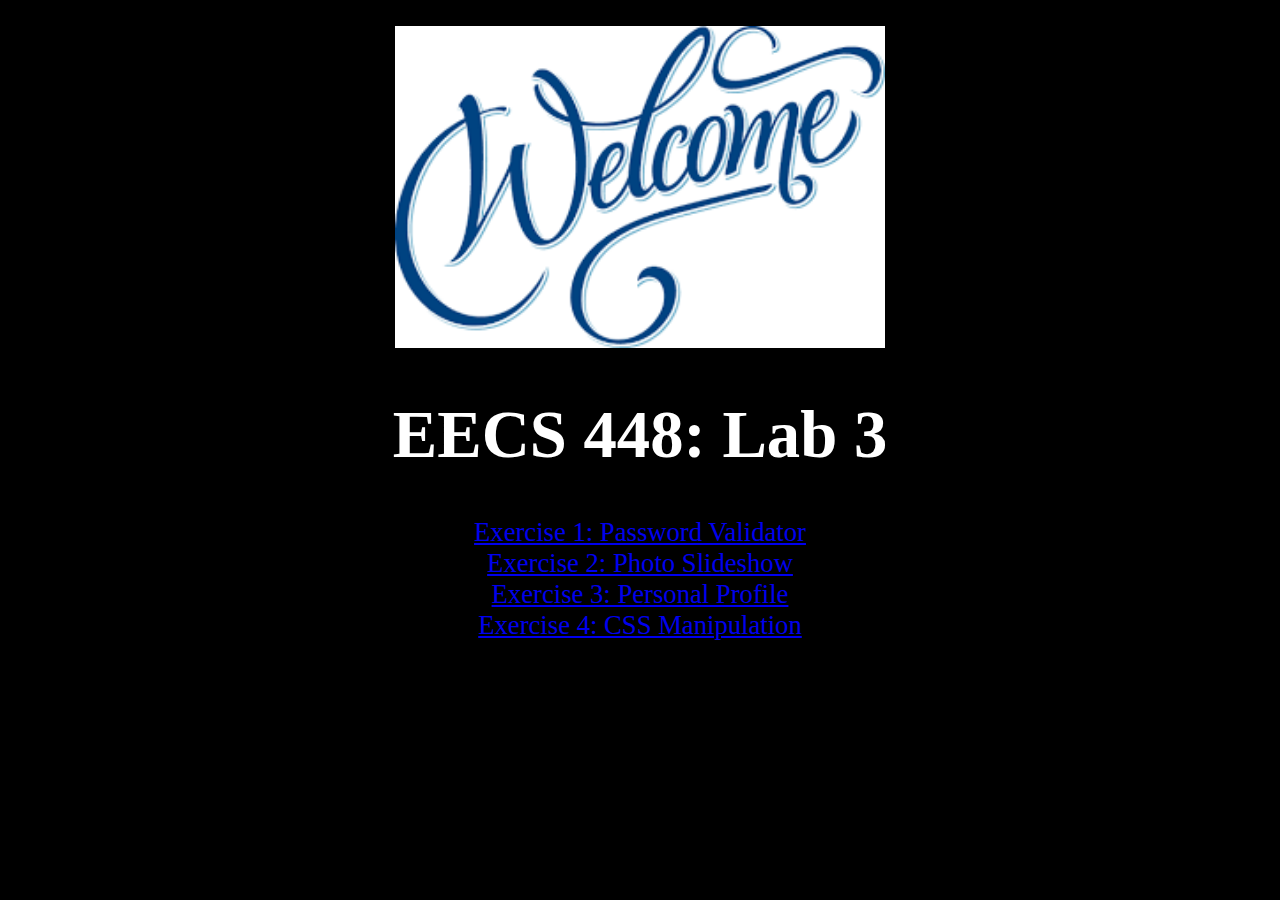
<file: index.html>
<!DOCTYPE html>
<html>
  <head>
  	<link href="indexstyle.css" rel="stylesheet" type="text/css"/>
  		</script>
      <title>EECS 448 - Lab 3</title>
  </head>

  <body>
    <br>
      <img src = "welcome.png" id = "img" width=490/>
    <br>
      <h1> EECS 448: Lab 3 </h1>
    	<a href="EX1/Exercise1.html">Exercise 1: Password Validator</a>
    	 <br>
    	<a href="EX2/Exercise2.html">Exercise 2: Photo Slideshow</a>
    	 <br>
    	<a href="EX3/Exercise3.html">Exercise 3: Personal Profile</a>
    	 <br>
    	<a href="EX4/Exercise4.html">Exercise 4: CSS Manipulation</a>
  </body>
</html>
</file>
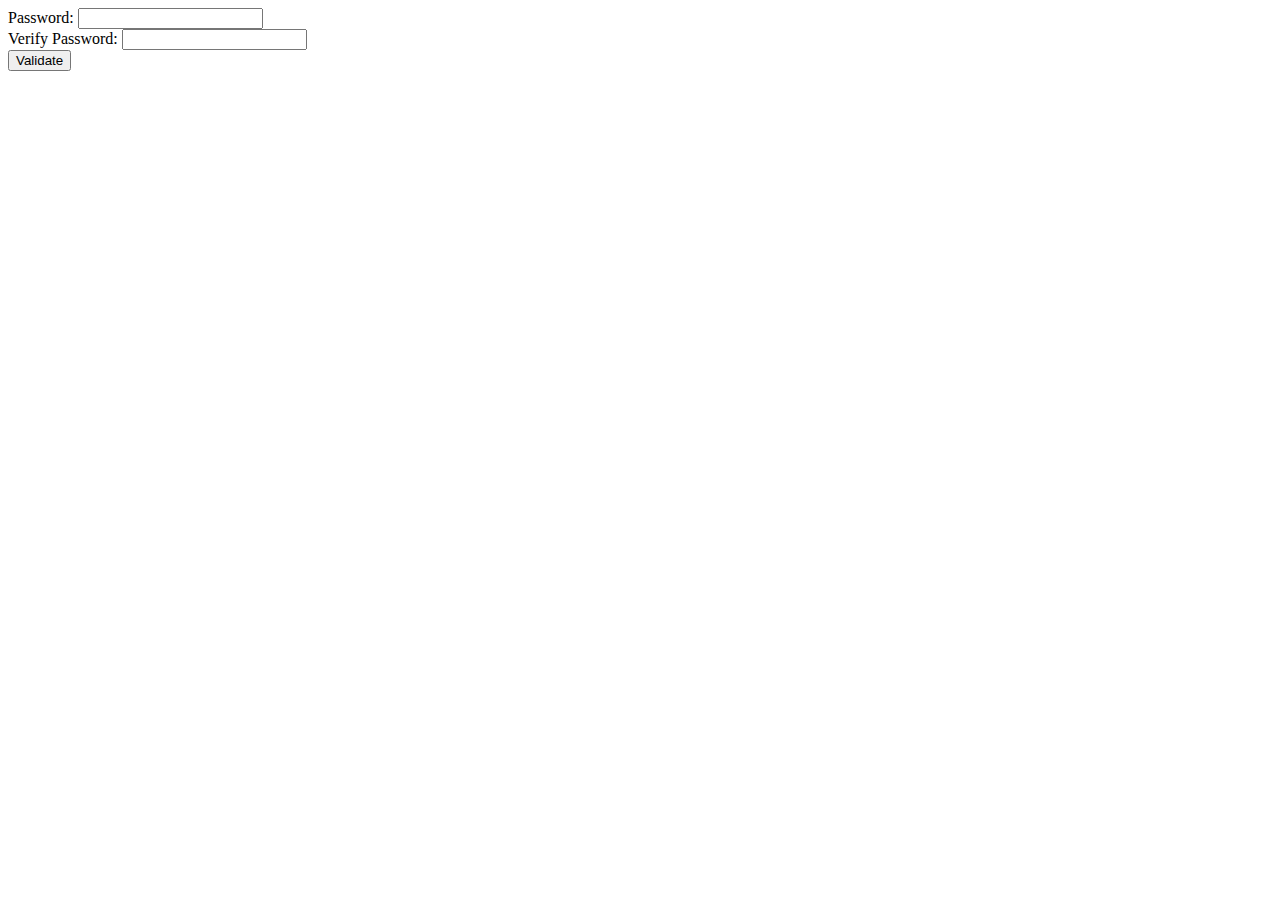
<file: EX1/Exercise1.html>
<!DOCTYPE html>
<html>
  <head>
		<script src="PasswordValidator.js" type="text/javascript">
		</script>
    <title>Lab 3: Exercise 1, Password Validator</title>
  </head>

  <body>
      	Password:
        	<input type="password" name="pass1" id="pass1">
        	<br>
      	Verify Password:
        	<input type="password" name="pass2" id="pass2">
          <br>
  	<button onclick="Validation(pass1, pass2)">Validate</button>
  </body>
</html>
</file>
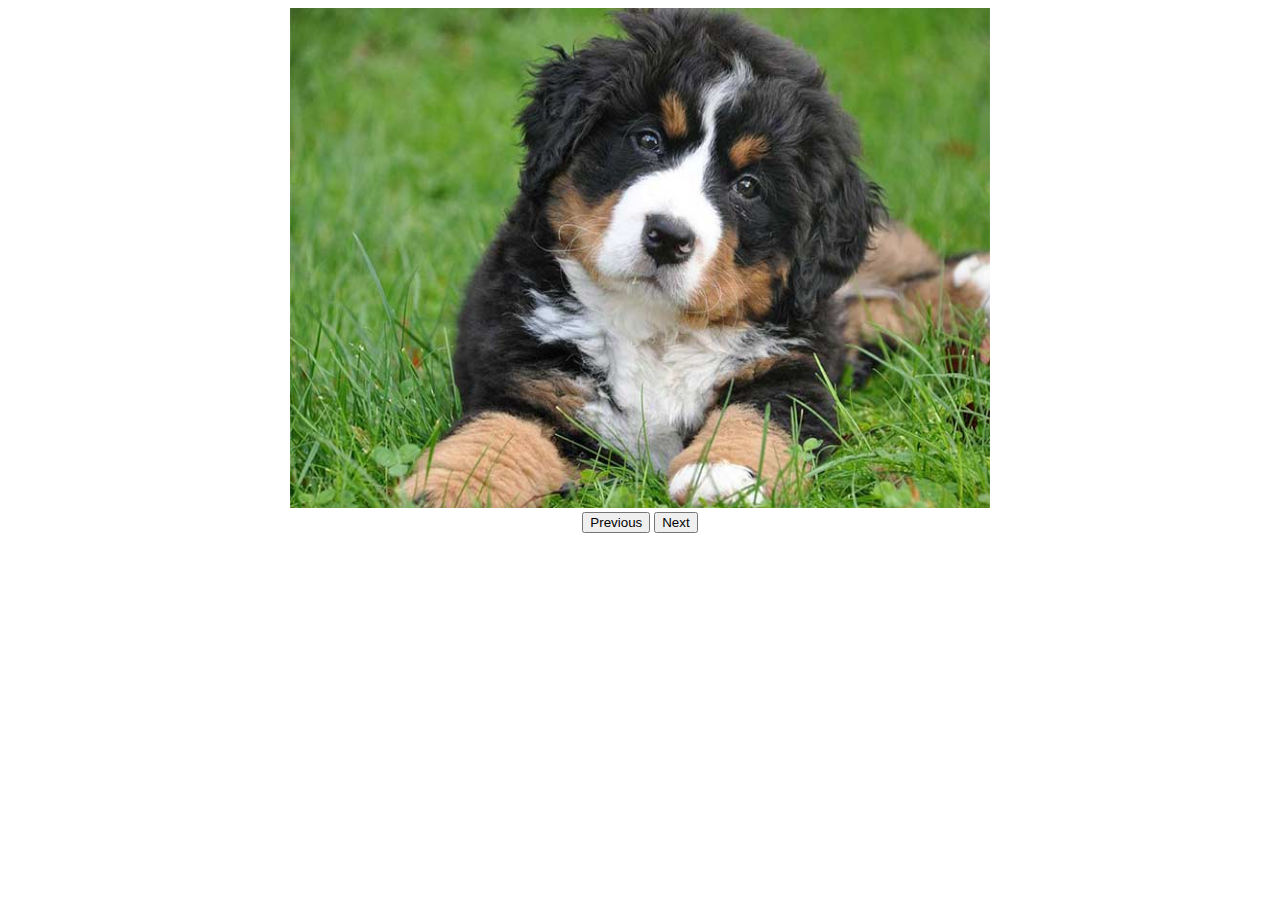
<file: EX2/Exercise2.html>
<!DOCTYPE html>
<html>
  <head>
  	<script type="text/javascript" src="SlideShow.js">
  	 showNext(); //Initial image
  	</script>
    <title>Lab 3: Exercise 2, Slide show!</title>
  </head>

  <body>
  	<center>
        <img id = "image" height=500 width=700/>
    	  <br>
      	<button onclick="showPrev()">Previous</button>
      	<button onclick="showNext()">Next</button>
    	   <script> showNext(); </script>
  	</center>

  </body>
</html>
</file>
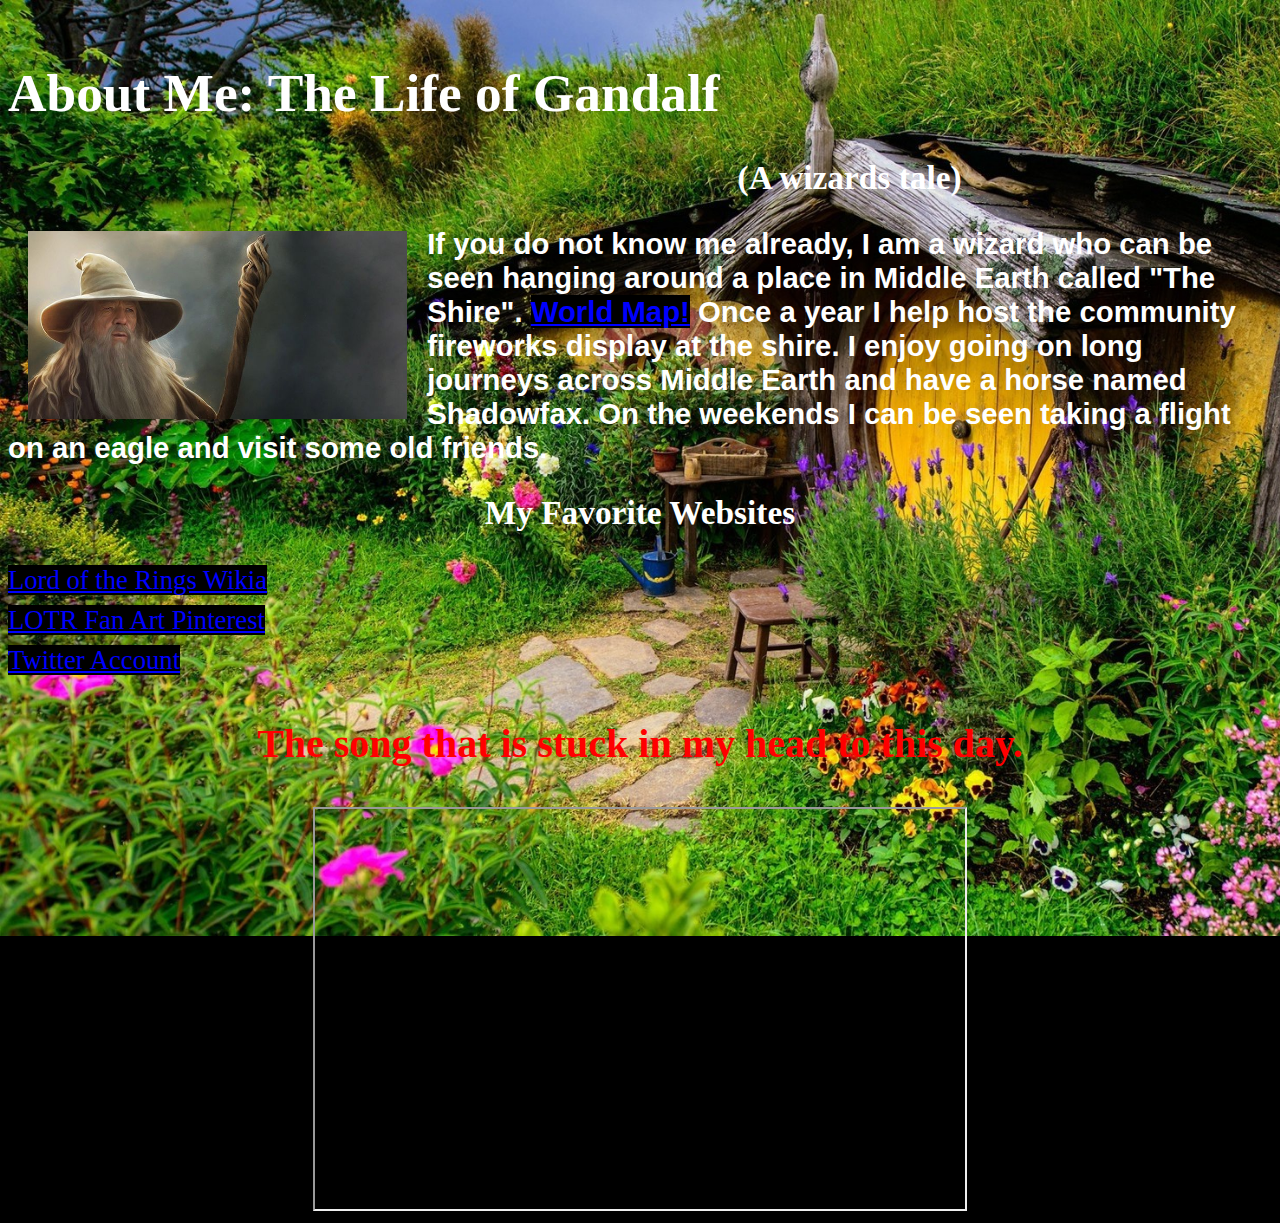
<file: EX3/Exercise3.html>
<!DOCTYPE html>
<html>
  <head>
	   <link href="myStyle.css"
            rel="stylesheet"
            type="text/css"/>
     <title>Lab 3: Exercise 3, Personal Profile</title>
  </head>

  <body>
    <br>
    <h1> About Me: The Life of Gandalf </h1>
    <img src = "gandalf.jpg" id = "img" width= 30% height=40%/>
    <h2> (A wizards tale) </h2>

    <p>
    If you do not know me already, I am a wizard who can be seen hanging around a place in Middle Earth called "The Shire".
    <a href="http://lotrproject.com/map/#zoom=3&lat=-1655&lon=1500&layers=BTTTTT">World Map!</a>
    Once a year I help host the community fireworks display at the shire.
    I enjoy going on long journeys across Middle Earth and have a horse named Shadowfax.
    On the weekends I can be seen taking a flight on an eagle and visit some old friends.
    <br>
    </p>

      <h2>My Favorite Websites</h2>
      <a class="sites" href="http://lotr.wikia.com/wiki/Main_Page">Lord of the Rings Wikia</a>
        <br>
      <a class="sites" href="https://www.pinterest.com/twilightzonekt/lord-of-the-rings-the-hobbit/">LOTR Fan Art Pinterest</a>
        <br>
      <a class="sites" href="https://twitter.com/whiteishwizard?lang=en">Twitter Account</a>
        <br>
      <h3 style="color:red">The song that is stuck in my head to this day. </h3>

    <center>
      <iframe width="650" height="400" src="https://www.youtube.com/embed/uE-1RPDqJAY" frameborder="1" allow="autoplay" allowfullscreen></iframe>
  </body>
</html>
</file>
<file: indexstyle.css>
a
{
	font-size: 20pt;
}

body
{
	text-align: center;
	background-color: black;
}

h1
{
	color: white;
	font-size: 50pt;
}
</file>
<file: EX3/myStyle.css>
p
{
	color: white;
    font-family: "arial";
    font-size: 22pt;
	font-weight: bold
}

body
{
  background-color: black;
	background-image: url(background.jpg);
	background-size: 130%;
	background-repeat: no-repeat;
}

a
{
	color: blue;
	background-color: black;
}

a:hover
{
	background-color: red;
	color: white;
}

a.sites
{
	color: blue;
	background-color: black;
	font-size: 20pt;
	line-height: 40px;
}

img
{
	float: left;
  padding-top: 72px;
	padding-right: 20px;
	padding-bottom: 5px;
  padding-left: 20px;
}

h1
{
	color: white;
	font-size: 40pt;
}

h2
{
	text-align: center;
	color: white;
	font-size: 25pt;
}

h3
{
	text-align: center;
	color: red;
	font-size: 30pt;
}
</file>
